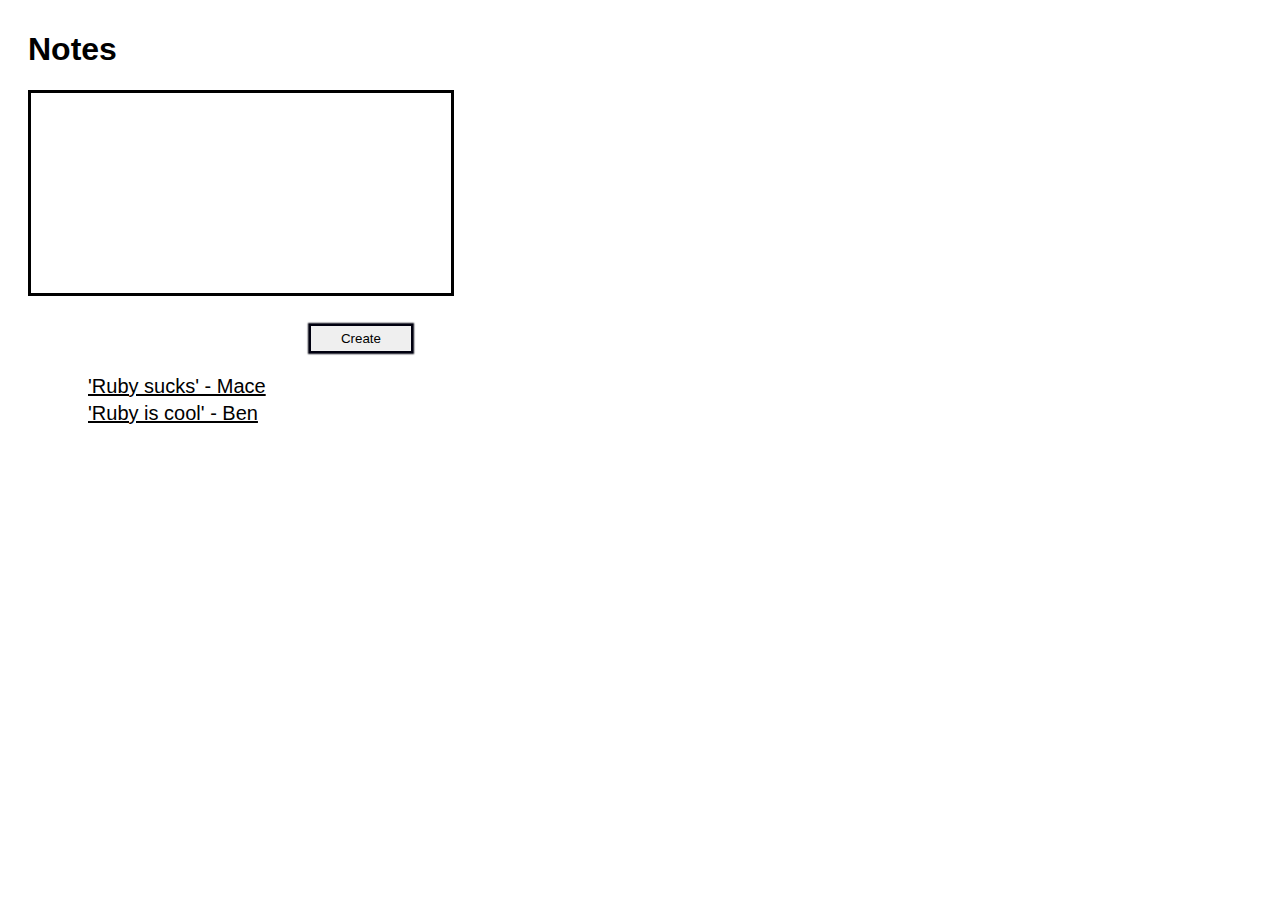
<file: index.html>
<!DOCTYPE html>
<html lang="en" dir="ltr">
  <head>
    <meta charset="utf-8">
    <title></title>
    <link rel="stylesheet" href="./style.css">
  </head>
  <body>

    <h1>Notes</h1>

    <div id="preview">

    </div>
    <div id='createFormDiv'>
      <form id='createForm' action='#notes/create'>
        <input id='createFormSubmit' type="submit" value="Create">
      </form>
    </div>
    <div id="notes">

    </div>
    <script src="src/notes-list-model.js" ></script>
    <script src="src/notes-list-view.js" ></script>
    <script src="src/notes-model.js" ></script>
    <script src="src/single-note-view.js"></script>
    <script src="src/notes-controller.js" ></script>
  </body>
</html>
</file>
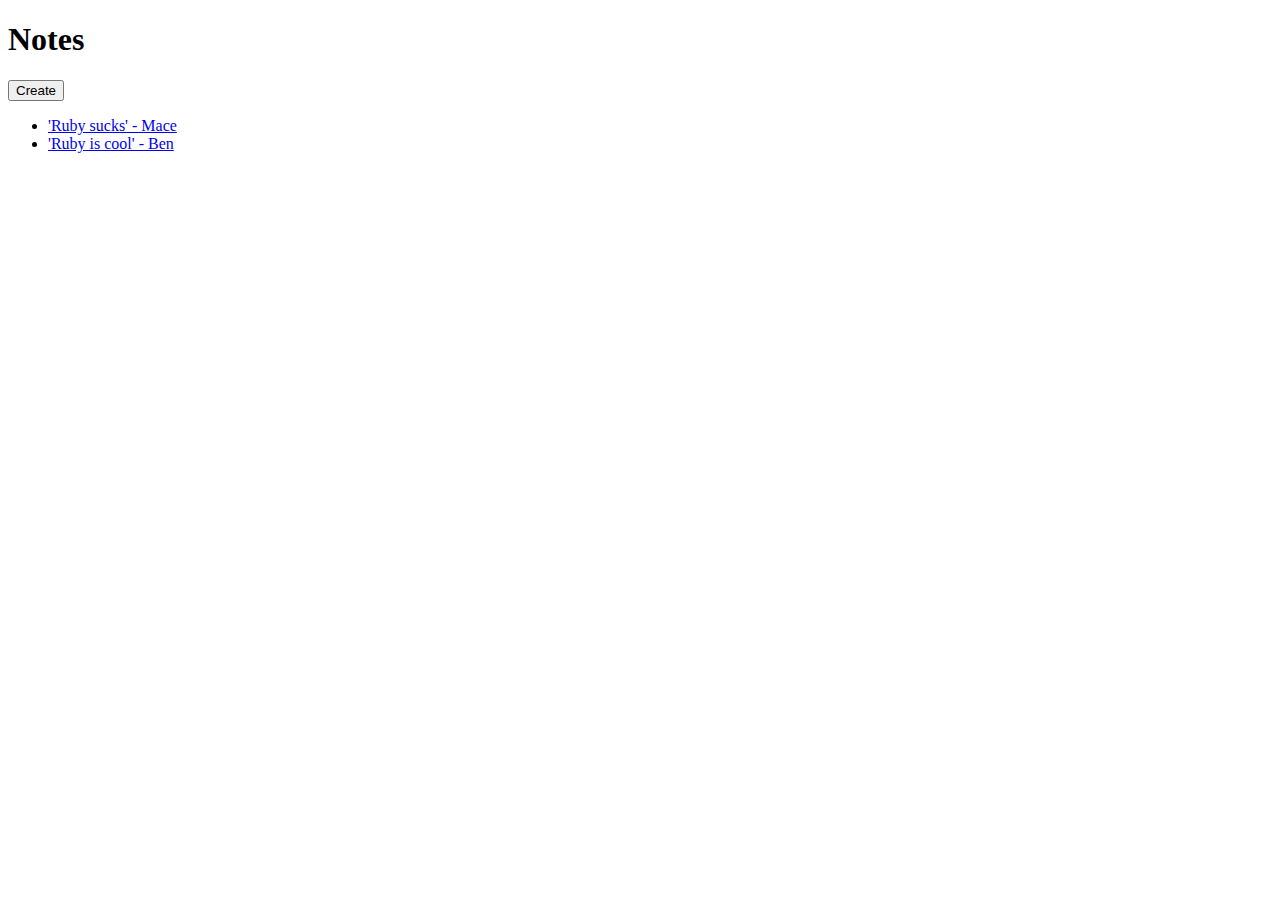
<file: AsparaRun.html>
<!DOCTYPE html>
<html lang="en" dir="ltr">
  <head>
    <meta charset="utf-8">
    <title>AsparaRun</title>
    <script src="lib/AsparagusTestingSuite.js"></script>

    <!-- Source Files -->
    <script src="src/notes-model.js"></script>
    <script src="src/notes-list-model.js"></script>
    <script src="src/notes-list-view.js"></script>
    <script src="src/single-note-view.js"></script>


    <!-- Spec Files -->
    <script src="spec/notes-model-spec.js"></script>
    <script src="spec/notes-list-model-spec.js"></script>
    <script src="spec/notes-list-view-spec.js"></script>
    <script src="spec/single-note-view-spec.js"></script>

  </head>
  <body>

    <h1>Notes</h1>

    <div id="preview">

    </div>
    <div id='createFormDiv'>
      <form id='createForm' action='#create'>
        <input id='createFormSubmit' type="submit" value="Create">
      </form>
    </div>
    <div id="notes">

    </div>
    <script src='src/notes-controller.js'></script>
    <!-- <script src='spec/notes-controller-spec.js'></script> -->
  </body>
</html>
</file>
<file: style.css>
body {
  padding-left: 20px;
  padding-top: 2px;

  font-family: arial;
}

#preview {

  width: 400px;
  height: 200px;
  margin-bottom: 30px;
  padding-left: 10px;
  padding-right: 10px;

  border: solid #000000;

  word-break:break-word;

  font-size: 20px;

}

p {
  margin-top: 5px;
  overflow-y: scroll;
}

p::-webkit-scrollbar {
  display: none;
}

#notes {
  margin-top: 20px;
  margin-left: 20px;
}

#createNote li {

  margin-top: -20px;
  margin-left: -40px;
  padding: 0;

}

#createNoteText::-webkit-scrollbar {
  display: none;
}

#createNoteText {

  width: 400px;
  height: 195px;
  padding-top: 2px;
  padding-left: 5px;

  overflow-y: scroll;

  font-size: 20px;
  font-family: arial;
  color: #000000;

  border: none;
  border-color: #ffffff;

}


#createFormDiv {

  height: 25px;
  width: 300px;
  margin-left: 283px;
  /* border: solid #ff0000; */
}


#createFormSubmit, #expandNoteSubmit, #returnHomeSubmit {

  width: 100px;
  height: 25px;
  /* margin-left: 283px; */

  border-radius: 0px;
  border: none;
  box-shadow: 0 0 1.5px 3px #00000f;
}

#createNoteSubmit {

  width: 100px;
  height: 25px;
  margin-top: 49px;
  margin-left: 280px;

  border-radius: 0px;
  border: none;
  box-shadow: 0 0 1.5px 3px #00000f;
}

#createNote {

  margin-left: -10px;
}

a {
  /* text-decoration: none!important; */
  color: #000000;
}
ul {
  font-size: 20px;
  list-style-type: none;
  list-style-position: outside;
}

li {
  padding-top: 4px;
}
</file>
